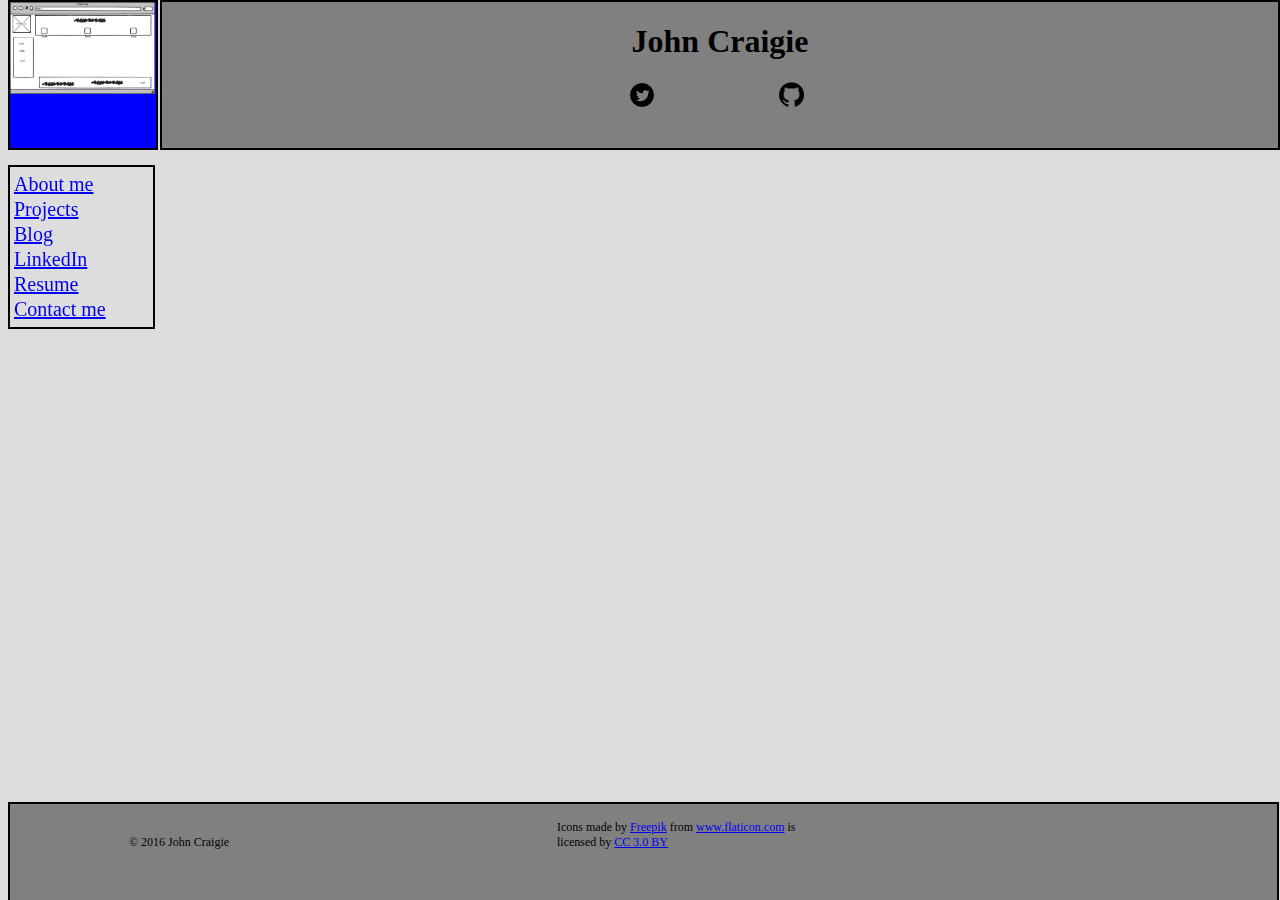
<file: index.html>
<!DOCTYPE html>
<html>
  <head>
    <title>
      John Craigie
    </title>
    <link type="text/css" rel="stylesheet" href="stylesheets/default.css"/>
  </head>
  <body class="grad">
    <figure class="profile">
      <a href="index.html"><img src="imgs/Wireframe-index.png" alt="Profile picture and home button."/></a> <!-- profile picture and link to return home -->
      <!-- used a handy picture as a placeholder -->
    </figure>
    <header>
      <h1>John Craigie</h1>   <!-- or witty title -->
      <!-- <h2><p>The personal page of John Craigie</p></h2> --> <!-- if witty title is used -->
      <section class="header-links">
      <figure class="header-link-imgs"><a href="https://twitter.com/ArinB"><img src="imgs/Twitter circular logo 24px.png" alt="Twitter"/></a></figure>    <!--!Social Media link 1 -->
      <figure class="header-link-imgs"><a href="https://github.com/jcraigie?tab=repositories"><img src="imgs/Github logo.png" alt="Github"/></a></figure>
      </section>
    </header>
    <nav>
      <section><a href="about.html">About me</a><br /></section>
      <section><a href="projects/index.html">Projects</a><br /></section>
      <section><a href="Blog-index.html">Blog</a><br /></section>
      <section><a href=#>LinkedIn</a><br /></section>
      <section><a href=#>Resume</a><br /></section> <!-- specifically mentioned in the wireframing assignment though may be redundant with the linkedin being present -->
      <section><a href="mailto:jcraigie@cox.net">Contact me</a></section>
    </nav>
    <!-- eventually a section would go here rotating through various blog posts and projects maybe -->
    <footer>
      <section class="footer-1"><p>&copy 2016 John Craigie</p></section> <!-- Legal info or similar -->
      <!-- <section id="footer-2"><p>Lorem Ipsum</p></section>  Copyright info or similar -->
      <section>Icons made by <a href="http://www.freepik.com" title="Freepik">Freepik</a> from <a href="http://www.flaticon.com" title="Flaticon">www.flaticon.com</a> is licensed by <a href="http://creativecommons.org/licenses/by/3.0/" title="Creative Commons BY 3.0" target="_blank">CC 3.0 BY</a></section>
    </footer>
  </body>
  <!--ran up to the time limit -->
</html>
</file>
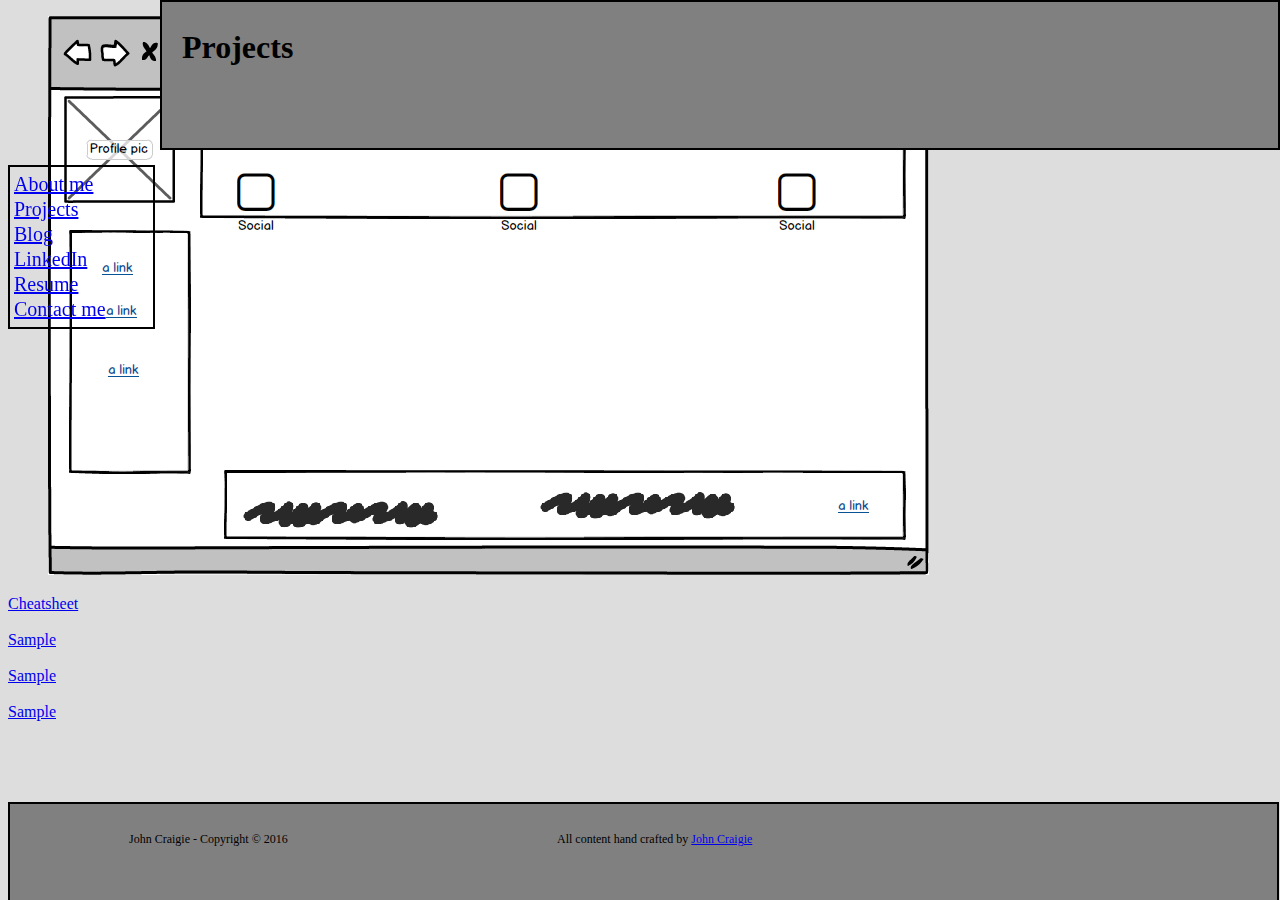
<file: projects/index.html>
<!--PROJECTS INDEX -->
<!DOCTYPE html>
<html>
  <head>
    <link type="text/css" rel="stylesheet" href="../stylesheets/default.css"/>
    <link type="text/css" rel="stylesheet" href="../stylesheets/blog.css"/>
    <title>
      John Craigie Projects
    </title>
  </head>
  <body>
    <figure id="profile">
      <a href="../index.html"><img src="../imgs/Wireframe-index.png" alt="Profile picture and home button."/></a> <!-- profile picture and link to return home -->
      <!-- used a handy picture as a placeholder -->
    </figure>
    <header>
      <h1>John Craigie</h1>   
      <section id="header-links">
      <figure class="header-link-imgs"><a href="https://twitter.com/ArinB"><img src="../imgs/twitter.png" alt="Twitter"/></a></figure>    <!--!Social Media link 1 -->
      <figure class="header-link-imgs"><a href="https://github.com/jcraigie?tab=repositories"><img src="../imgs/Github.png" alt="Github"/></a></figure>
      </section>
    </header>
    <nav>
      <section><a href="../about.html">About me</a><br /></section>
      <section><a href="index.html">Projects</a><br /></section>
      <section><a href="../Blog-index.html">Blog</a><br /></section>
      <section><a href=#>LinkedIn</a><br /></section>
      <section><a href=#>Resume</a><br /></section> <!-- specifically mentioned in the wireframing assignment though may be redundant with the linkedin being present -->
      <section><a href="mailto:jcraigie@cox.net">Contact me</a></section>
    </nav>
    <section id="content">
      <header>
      <h2>Projects</h2><br />  
      </header>
      <a href="cheat_sheet.html">Cheatsheet</a><br />
      <br />
      <a href="#">Sample</a><br />
      <br />
      <a href="#">Sample</a><br />
      <br />
      <a href="#">Sample</a><br />
    </section>
    <footer>
      <section id="footer-1"><p>John Craigie - Copyright © 2016</p></section> <!-- Legal info or similar -->
      <!-- <section id="footer-2"><p>Lorem Ipsum</p></section>  Copyright info or similar -->
      <section id="footer-3"><p>All content hand crafted by <a href="mailto:jcraigie@cox.net">John Craigie</a></p></section>
    </footer>
  </body>
  <!--ran up to the time limit -->
</html>
</file>
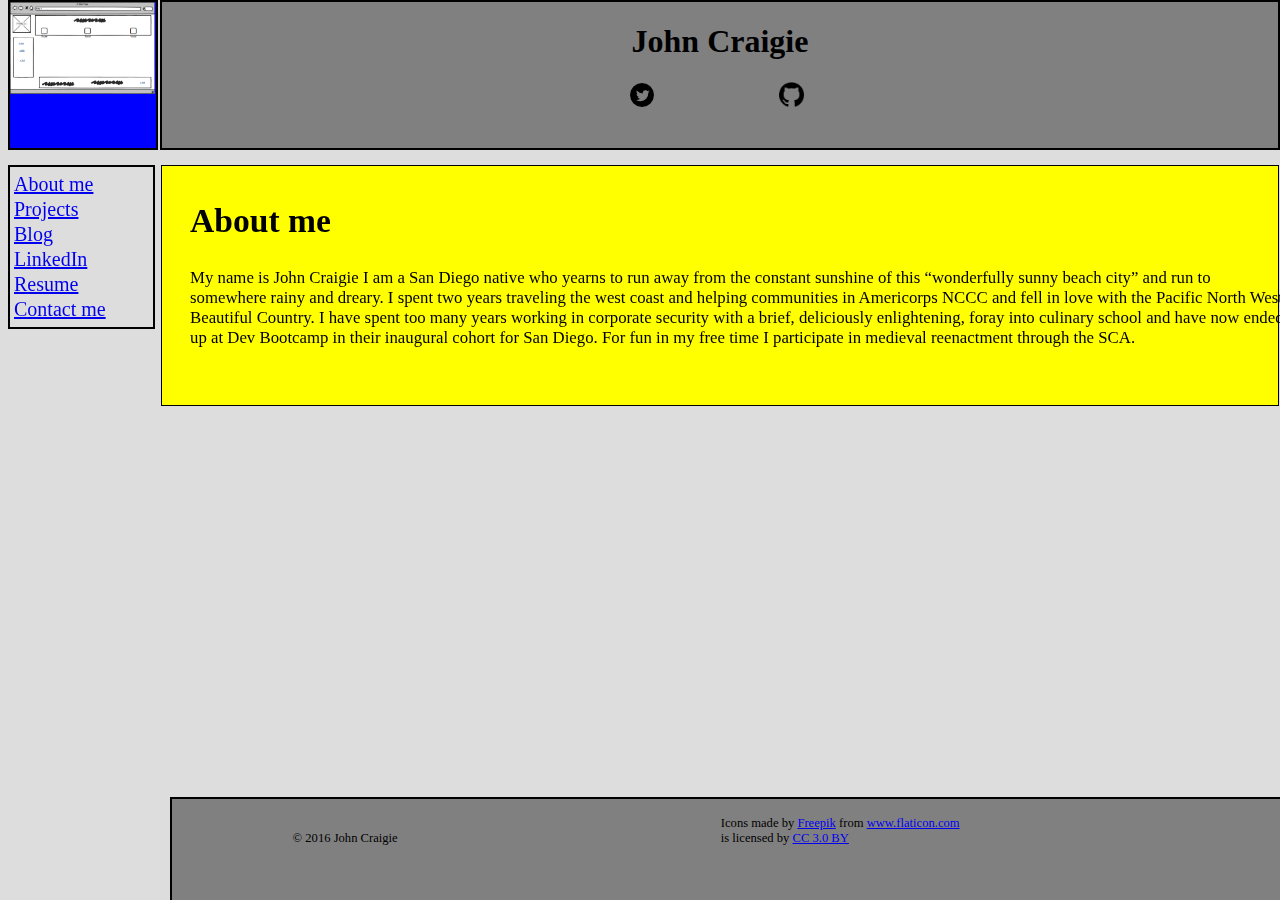
<file: about.html>
<!DOCTYPE html>
<html>
  <head>
    <link type="text/css" rel="stylesheet" href="stylesheets/default.css"/>
    <link type="text/css" rel="stylesheet" href="stylesheets/blog.css"/>
    <title>
      John Craigie
    </title>
  </head>
  <body>
    <figure class="profile">
      <a href="index.html"><img src="imgs/Wireframe-index.png" alt="Profile picture and home button."/></a> <!-- profile picture and link to return home -->
      <!-- used a handy picture as a placeholder -->
    </figure>
    <header>
      <h1>John Craigie</h1>  
      <section class="header-links">
      <figure class="header-link-imgs"><a href="https://twitter.com/ArinB"><img src="imgs/Twitter circular logo 24px.png" alt="Twitter"/></a></figure>    <!--!Social Media link 1 -->
      <figure class="header-link-imgs"><a href="https://github.com/jcraigie?tab=repositories"><img src="imgs/Github logo.png" alt="Github"/></a></figure>
      </section>
    </header>
    <nav>
      <section><a href="/about.html">About me</a><br /></section>
      <section><a href="projects/index.html">Projects</a><br /></section>
      <section><a href="/Blog-index.html">Blog</a><br /></section>
      <section><a href=#>LinkedIn</a><br /></section>
      <section><a href=#>Resume</a><br /></section> <!-- specifically mentioned in the wireframing assignment though may be redundant with the linkedin being present -->
      <section><a href="mailto:jcraigie@cox.net">Contact me</a></section>
    </nav>
    <div class="content">
      <h2>About me</h2>
      <p>My name is John Craigie I am a San Diego native  who yearns to run away from the constant sunshine of this “wonderfully sunny beach city” and run to somewhere rainy and dreary. I spent two years traveling the west coast and helping communities in Americorps NCCC and fell in love with the Pacific North West. Beautiful Country. 
	I have spent too many years working in corporate security with a brief, deliciously enlightening, foray into culinary school and have now ended up at Dev Bootcamp in their inaugural cohort for San Diego. For fun in my free time I participate in medieval reenactment through the SCA. </p>
      
    <footer>
      <section class="footer-1"><p>&copy 2016 John Craigie</p></section> <!-- Legal info or similar -->
      <!-- <section id="footer-2"><p>Lorem Ipsum</p></section>  Copyright info or similar -->
      <section>Icons made by <a href="http://www.freepik.com" title="Freepik">Freepik</a> from <a href="http://www.flaticon.com" title="Flaticon">www.flaticon.com</a> is licensed by <a href="http://creativecommons.org/licenses/by/3.0/" title="Creative Commons BY 3.0" target="_blank">CC 3.0 BY</a></section>
    </footer>
  </body>
</html>
</file>
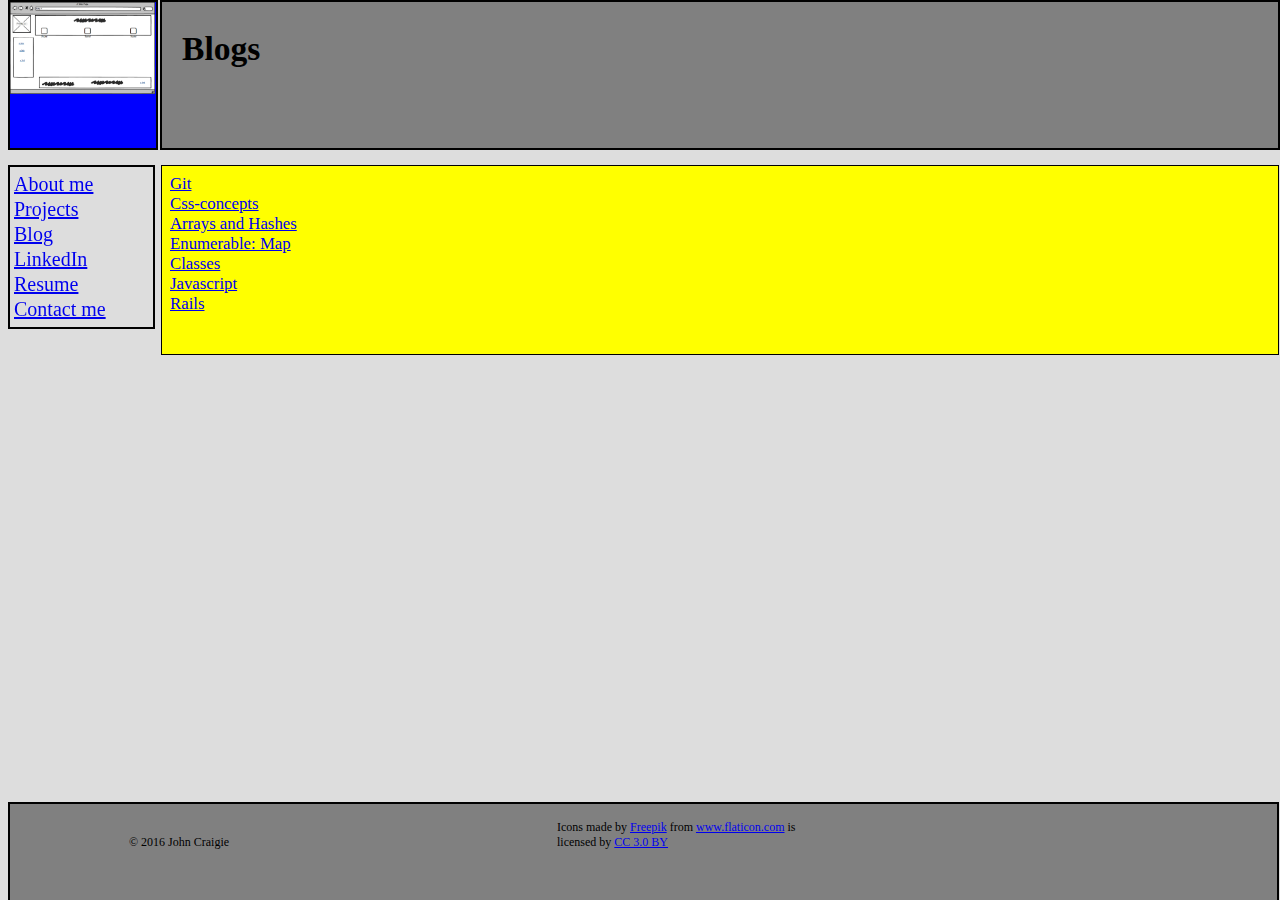
<file: Blog-index.html>
<!DOCTYPE html>
<html>
  <head>
    <link type="text/css" rel="stylesheet" href="stylesheets/default.css"/>
    <link type="text/css" rel="stylesheet" href="stylesheets/blog.css"/>
    <title>
      John Craigie
    </title>
  </head>
  <body>
    <figure class="profile">
      <a href="index.html"><img src="imgs/Wireframe-index.png" alt="Profile picture and home button."/></a> <!-- profile picture and link to return home -->
      <!-- used a handy picture as a placeholder -->
    </figure>
    <header>
      <h1>John Craigie</h1>   <!-- or witty title -->
      <!-- <h2><p>The personal page of John Craigie</p></h2> --> <!-- if witty title is used -->
      <section class="header-links">
      <figure class="header-link-imgs"><a href="https://twitter.com/ArinB"><img src="imgs/Twitter circular logo 24px.png" alt="Twitter"/></a></figure>    <!--!Social Media link 1 -->
      <figure class="header-link-imgs"><a href="https://github.com/jcraigie?tab=repositories"><img src="imgs/Github logo.png" alt="Github"/></a></figure>
      </section>
    </header>
    <nav>
      <section><a href="about.html">About me</a><br /></section>
      <section><a href="projects/index.html">Projects</a><br /></section>
      <section><a href="Blog-index.html">Blog</a><br /></section>
      <section><a href=#>LinkedIn</a><br /></section>
      <section><a href=#>Resume</a><br /></section> <!-- specifically mentioned in the wireframing assignment though may be redundant with the linkedin being present -->
      <section><a href="mailto:jcraigie@cox.net">Contact me</a></section>
    </nav>
    <section class="content">
      <header>
      <h2>Blogs</h2><br />  
      </header>
      <a href="blog/git.html">Git</a><br />
      <a href="blog/css-concepts.html">Css-concepts</a><br />
      <a href="blog/arrays-hashes.html">Arrays and Hashes</a><br />
      <a href="blog/enumerable-methods.html">Enumerable: Map</a><br />
      <a href="blog/ruby-classes.html">Classes</a><br />
      <a href="blog/javascript.html">Javascript</a><br />
      <a href="blog/tech.html">Rails</a><br />
    </section>
    <!-- eventually a section would go here rotating through various blog posts and projects maybe -->
    <footer>
      <section class="footer-1"><p>&copy 2016 John Craigie</p></section> <!-- Legal info or similar -->
      <!-- <section id="footer-2"><p>Lorem Ipsum</p></section>  Copyright info or similar -->
      <section>Icons made by <a href="http://www.freepik.com" title="Freepik">Freepik</a> from <a href="http://www.flaticon.com" title="Flaticon">www.flaticon.com</a> is licensed by <a href="http://creativecommons.org/licenses/by/3.0/" title="Creative Commons BY 3.0" target="_blank">CC 3.0 BY</a></section>
    </footer>
  </body>
  <!--ran up to the time limit -->
</html>
</file>
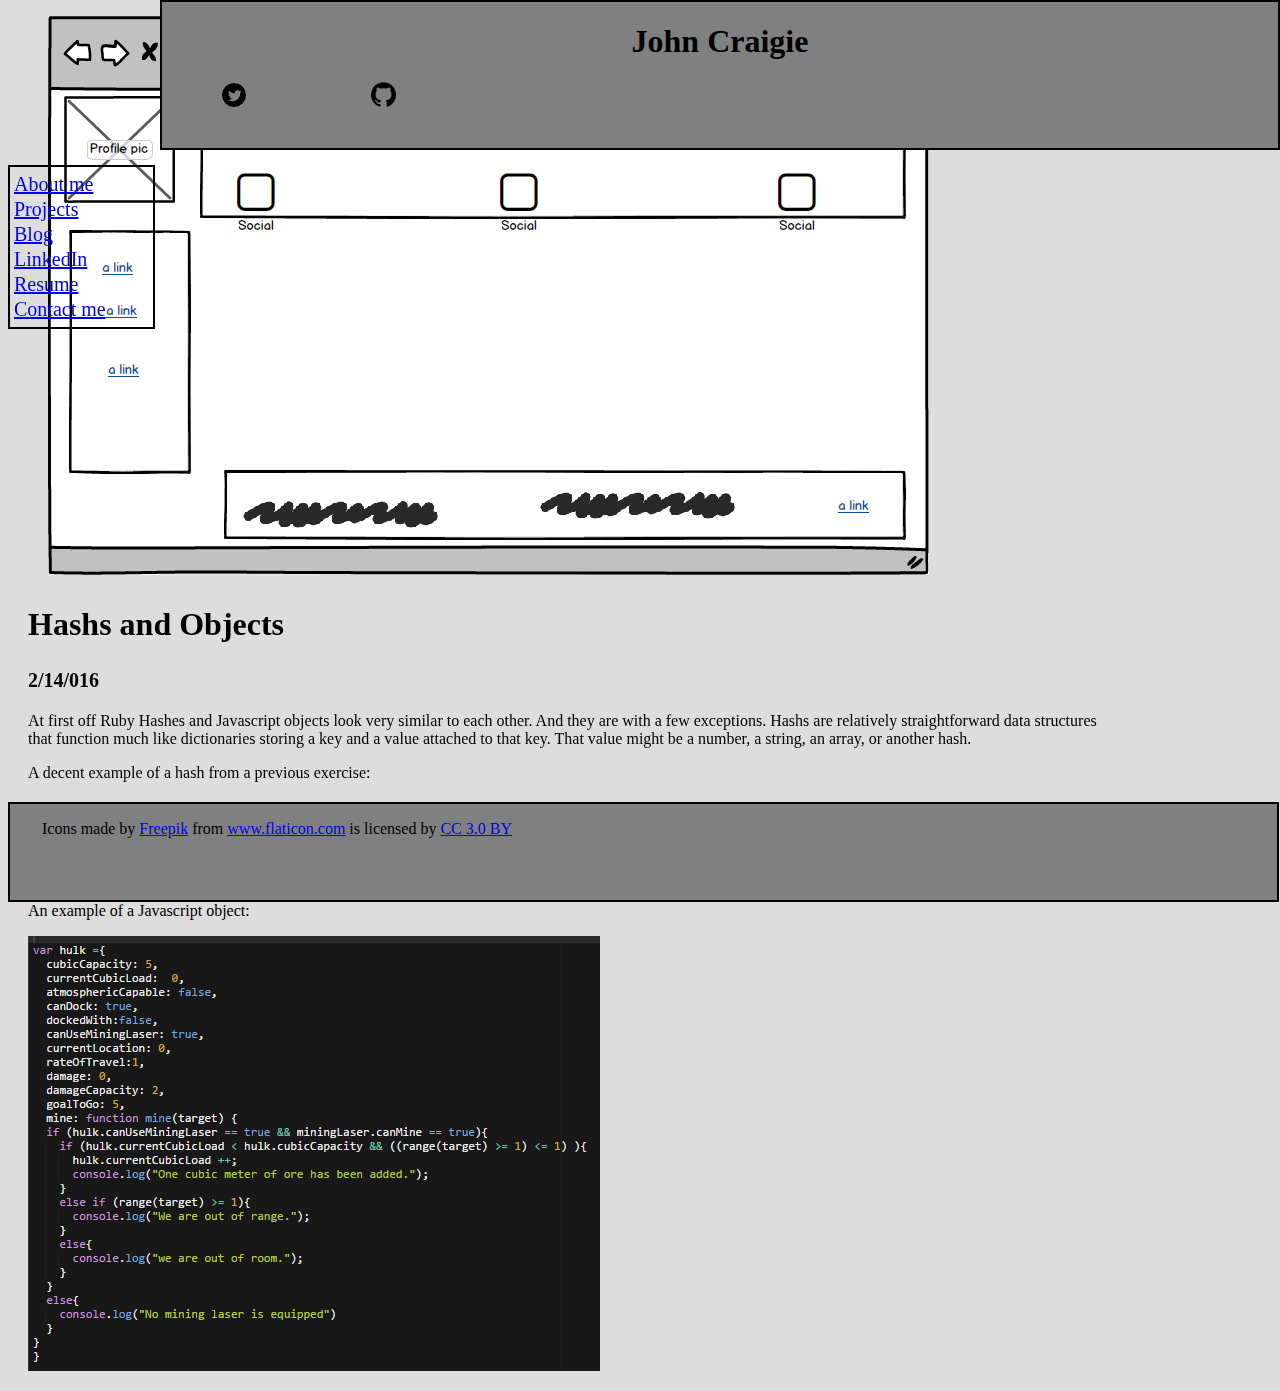
<file: blog/javascript.html>
<!DOCTYPE html>
<html>
  <head>
    <link type="text/css" rel="stylesheet" href="../stylesheets/default.css"/>
    <link type="text/css" rel="stylesheet" href="../stylesheets/blog.css"/>
    <title>
      John Craigie
    </title>
  </head>
  <body>
    <figure id="profile">
      <a href="../index.html"><img src="../imgs/Wireframe-index.png" alt="Profile picture and home button."/></a> <!-- profile picture and link to return home -->
      <!-- used a handy picture as a placeholder -->
    </figure>
    <header>
      <h1>John Craigie</h1>   <!-- or witty title -->
      <!-- <h2><p>The personal page of John Craigie</p></h2> --> <!-- if witty title is used -->
      <section id="header-links">
      <figure class="header-link-imgs"><a href="https://twitter.com/ArinB"><img src="../imgs/Twitter circular logo 24px.png" alt="Twitter"/></a></figure>    <!--!Social Media link 1 -->
      <figure class="header-link-imgs"><a href="https://github.com/jcraigie?tab=repositories"><img src="../imgs/Github logo.png" alt="Github"/></a></figure>
      </section>
    </header>
    <nav>
      <section><a href="../about.html">About me</a><br /></section>
      <section><a href="../projects/index.html">Projects</a><br /></section>
      <section><a href="/Blog-index.html">Blog</a><br /></section>
      <section><a href=#>LinkedIn</a><br /></section>
      <section><a href=#>Resume</a><br /></section> <!-- specifically mentioned in the wireframing assignment though may be redundant with the linkedin being present -->
      <section><a href="mailto:jcraigie@cox.net">Contact me</a></section>
    </nav>
    <div id="content">
      <h2>Hashs and Objects</h2>
      <h3>2/14/016</h3>
      <p>At first off Ruby Hashes and Javascript objects look very similar to each other. And they are with a few exceptions. Hashs are relatively straightforward data structures<br /> that function much like dictionaries storing a key and a value attached to that key. That value might be a number, a string, an array, or another hash.	</p>
      <p>A decent example of a hash from a previous exercise:</p>
        <p><code>hash = {outer: {inner: {"almost" => {3 => "congrats!"}}}}</code></p>
      <p>Javascript objects on the other hand also store a key and a value attached to that key but in addition to being able to store everything a hash is able to it can also store<br /> functions as a value so that when that key is accessed it runs the function instead of just returning a string for instance. Additionally the way in which objects are<br /> accessed gives them behavior very similar to classes in Ruby.</p>
      <p>An example of a Javascript object:</p>
      
        <p><img src="../imgs/Hulk.PNG" alt="Example of Javascript object."><br /></p>
        
    </div>
    <footer>
      <div>Icons made by <a href="http://www.freepik.com" title="Freepik">Freepik</a> from <a href="http://www.flaticon.com" title="Flaticon">www.flaticon.com</a> is licensed by <a href="http://creativecommons.org/licenses/by/3.0/" title="Creative Commons BY 3.0" target="_blank">CC 3.0 BY</a></div> 
      <!--<section id="footer-2"><p>Lorem Ipsum</p></section> <!-- Copyright info or similar -->
      <!-- <section id="footer-3"><p>All content hand crafted by <a href="mailto:jcraigie@cox.net">John Craigie</a></p></section> -->
    </footer>
  </body>
 
</html>
</file>
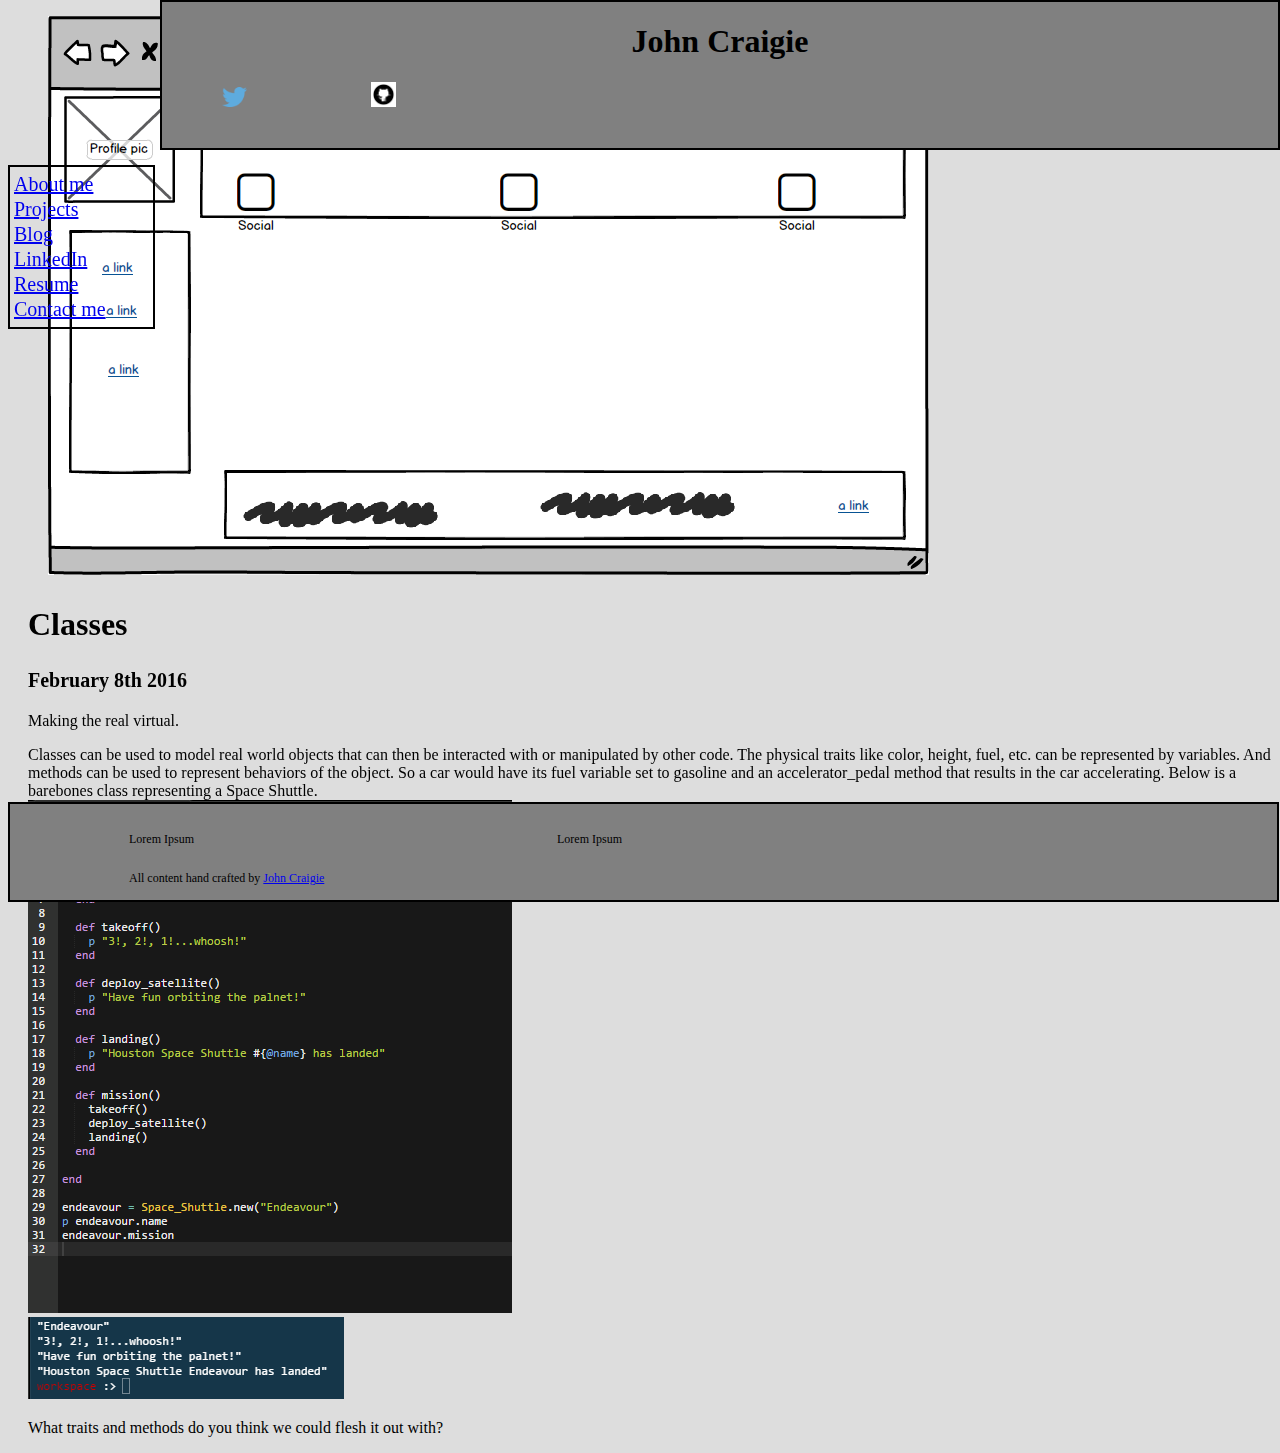
<file: blog/ruby-classes.html>
<!DOCTYPE html>
<html>
  <head>
    <link type="text/css" rel="stylesheet" href="../stylesheets/default.css"/>
    <link type="text/css" rel="stylesheet" href="../stylesheets/blog.css"/>
    <title>
      John Craigie
    </title>
  </head>
  <body>
    <figure id="profile">
      <a href="../index.html"><img src="../imgs/Wireframe-index.png" alt="Profile picture and home button."/></a> <!-- profile picture and link to return home -->
      <!-- used a handy picture as a placeholder -->
    </figure>
    <header>
      <h1>John Craigie</h1>   <!-- or witty title -->
      <!-- <h2><p>The personal page of John Craigie</p></h2> --> <!-- if witty title is used -->
      <section id="header-links">
      <figure class="header-link-imgs"><a href="https://twitter.com/ArinB"><img src="../imgs/twitter.png" alt="Twitter"/></a></figure>    <!--!Social Media link 1 -->
      <figure class="header-link-imgs"><a href="https://github.com/jcraigie?tab=repositories"><img src="../imgs/Github.png" alt="Github"/></a></figure>
      </section>
    </header>
    <nav>
      <section><a href=#>About me</a><br /></section>
      <section><a href=#>Projects</a><br /></section>
      <section><a href="/Blog-index.html">Blog</a><br /></section>
      <section><a href=#>LinkedIn</a><br /></section>
      <section><a href=#>Resume</a><br /></section> <!-- specifically mentioned in the wireframing assignment though may be redundant with the linkedin being present -->
      <section><a href="mailto:jcraigie@cox.net">Contact me</a></section>
    </nav>
    <div id="content">
      <h2>Classes</h2>
      <h3>February 8th 2016</h3>
      <p>Making the real virtual.</p>
      <p>Classes can be used to model real world objects that can then be interacted with or manipulated by other code. The physical traits like color, height, fuel, etc. can be represented by variables. And methods can be used to represent behaviors of the object. So a car would have its fuel variable set to gasoline and an accelerator_pedal method that results in the car accelerating. Below is a barebones class representing a Space Shuttle.<br />
        
        <img src="../imgs/class.PNG"><br />
        
        <img src="../imgs/Class result.PNG" alt="Shuttle Class Results."><br /></p>
      
      <p>What traits and methods do you think we could flesh it out with? </p>
    </div>
    <footer>
      <section id="footer-1"><p>Lorem Ipsum</p></section> <!-- Legal info or similar -->
      <section id="footer-2"><p>Lorem Ipsum</p></section> <!-- Copyright info or similar -->
      <section id="footer-3"><p>All content hand crafted by <a href="mailto:jcraigie@cox.net">John Craigie</a></p></section>
    </footer>
  </body>
    <!--ran up to the time limit -->

  

</html>
</file>
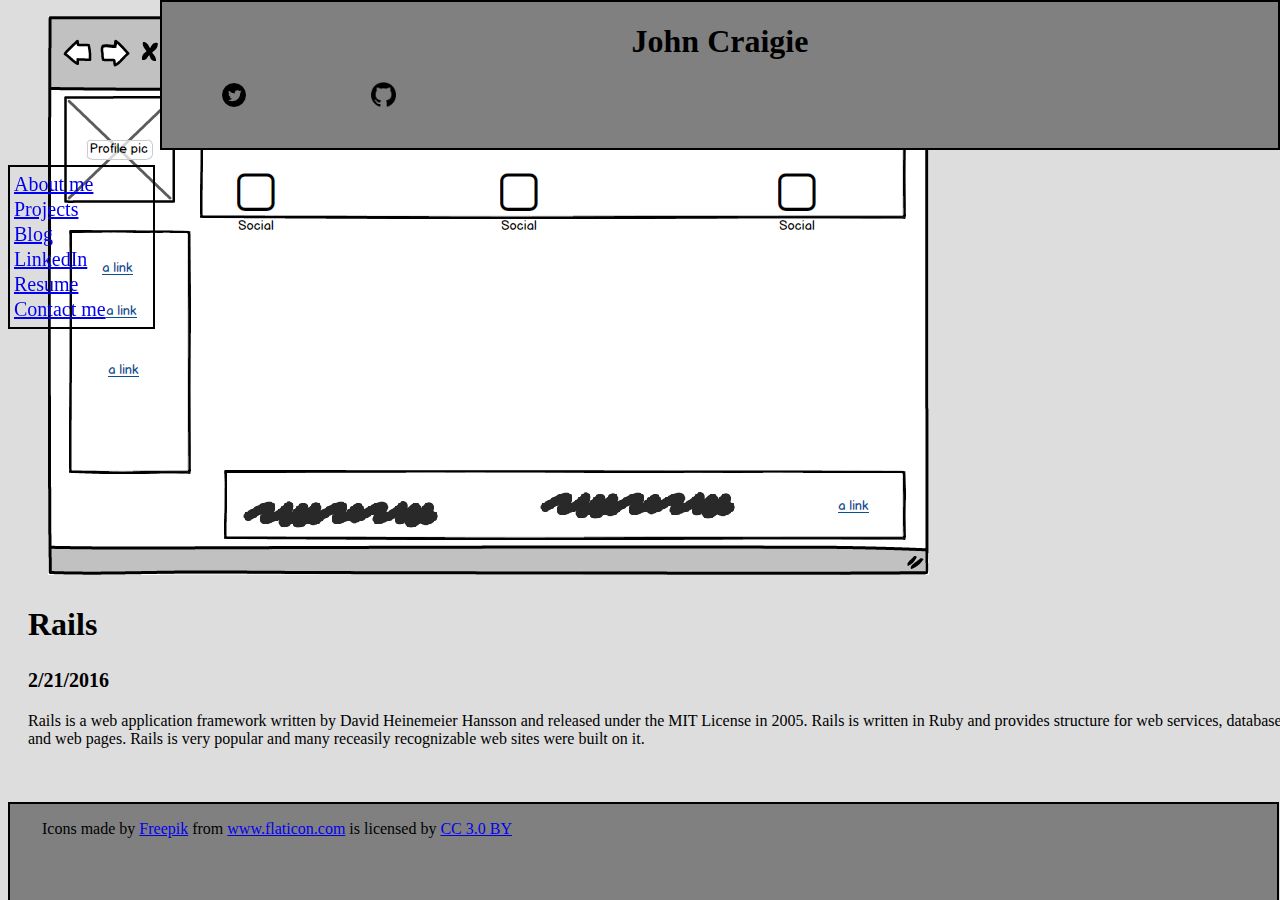
<file: blog/tech.html>
<!DOCTYPE html>
<html>
  <head>
    <link type="text/css" rel="stylesheet" href="../stylesheets/default.css"/>
    <link type="text/css" rel="stylesheet" href="../stylesheets/blog.css"/>
    <title>
      John Craigie
    </title>
  </head>
  <body>
    <figure id="profile">
      <a href="../index.html"><img src="../imgs/Wireframe-index.png" alt="Profile picture and home button."/></a> 
      <!-- used a handy picture as a placeholder -->
    </figure>
    <header>
      <h1>John Craigie</h1>   
      <section id="header-links">
      <figure class="header-link-imgs"><a href="https://twitter.com/ArinB"><img src="../imgs/Twitter circular logo 24px.png" alt="Twitter"/></a></figure>    
      <figure class="header-link-imgs"><a href="https://github.com/jcraigie?tab=repositories"><img src="../imgs/Github logo.png" alt="Github"/></a></figure>
      </section>
    </header>
    <nav>
      <section><a href="../about.html">About me</a><br /></section>
      <section><a href="../projects/index.html">Projects</a><br /></section>
      <section><a href="/Blog-index.html">Blog</a><br /></section>
      <section><a href=#>LinkedIn</a><br /></section>
      <section><a href=#>Resume</a><br /></section> 
      <section><a href="mailto:jcraigie@cox.net">Contact me</a></section>
    </nav>
    <div id="content">
      <h2>Rails</h2>
      <h3>2/21/2016</h3>
      <p>Rails is a web application framework written by David Heinemeier Hansson and released under the MIT License in 2005. Rails is written in Ruby and provides structure for web services, databases, and web pages. Rails is very popular and many receasily recognizable web sites were built on it.</p>
    </div>
    <footer>
      <div>Icons made by <a href="http://www.freepik.com" title="Freepik">Freepik</a> from <a href="http://www.flaticon.com" title="Flaticon">www.flaticon.com</a> is licensed by <a href="http://creativecommons.org/licenses/by/3.0/" title="Creative Commons BY 3.0" target="_blank">CC 3.0 BY</a></div> 
      <!--<section id="footer-2"><p>Lorem Ipsum</p></section> <!-- Copyright info or similar -->
      <!-- <section id="footer-3"><p>All content hand crafted by <a href="mailto:jcraigie@cox.net">John Craigie</a></p></section> -->
    </footer>
  </body>
   

  

</html>
</file>
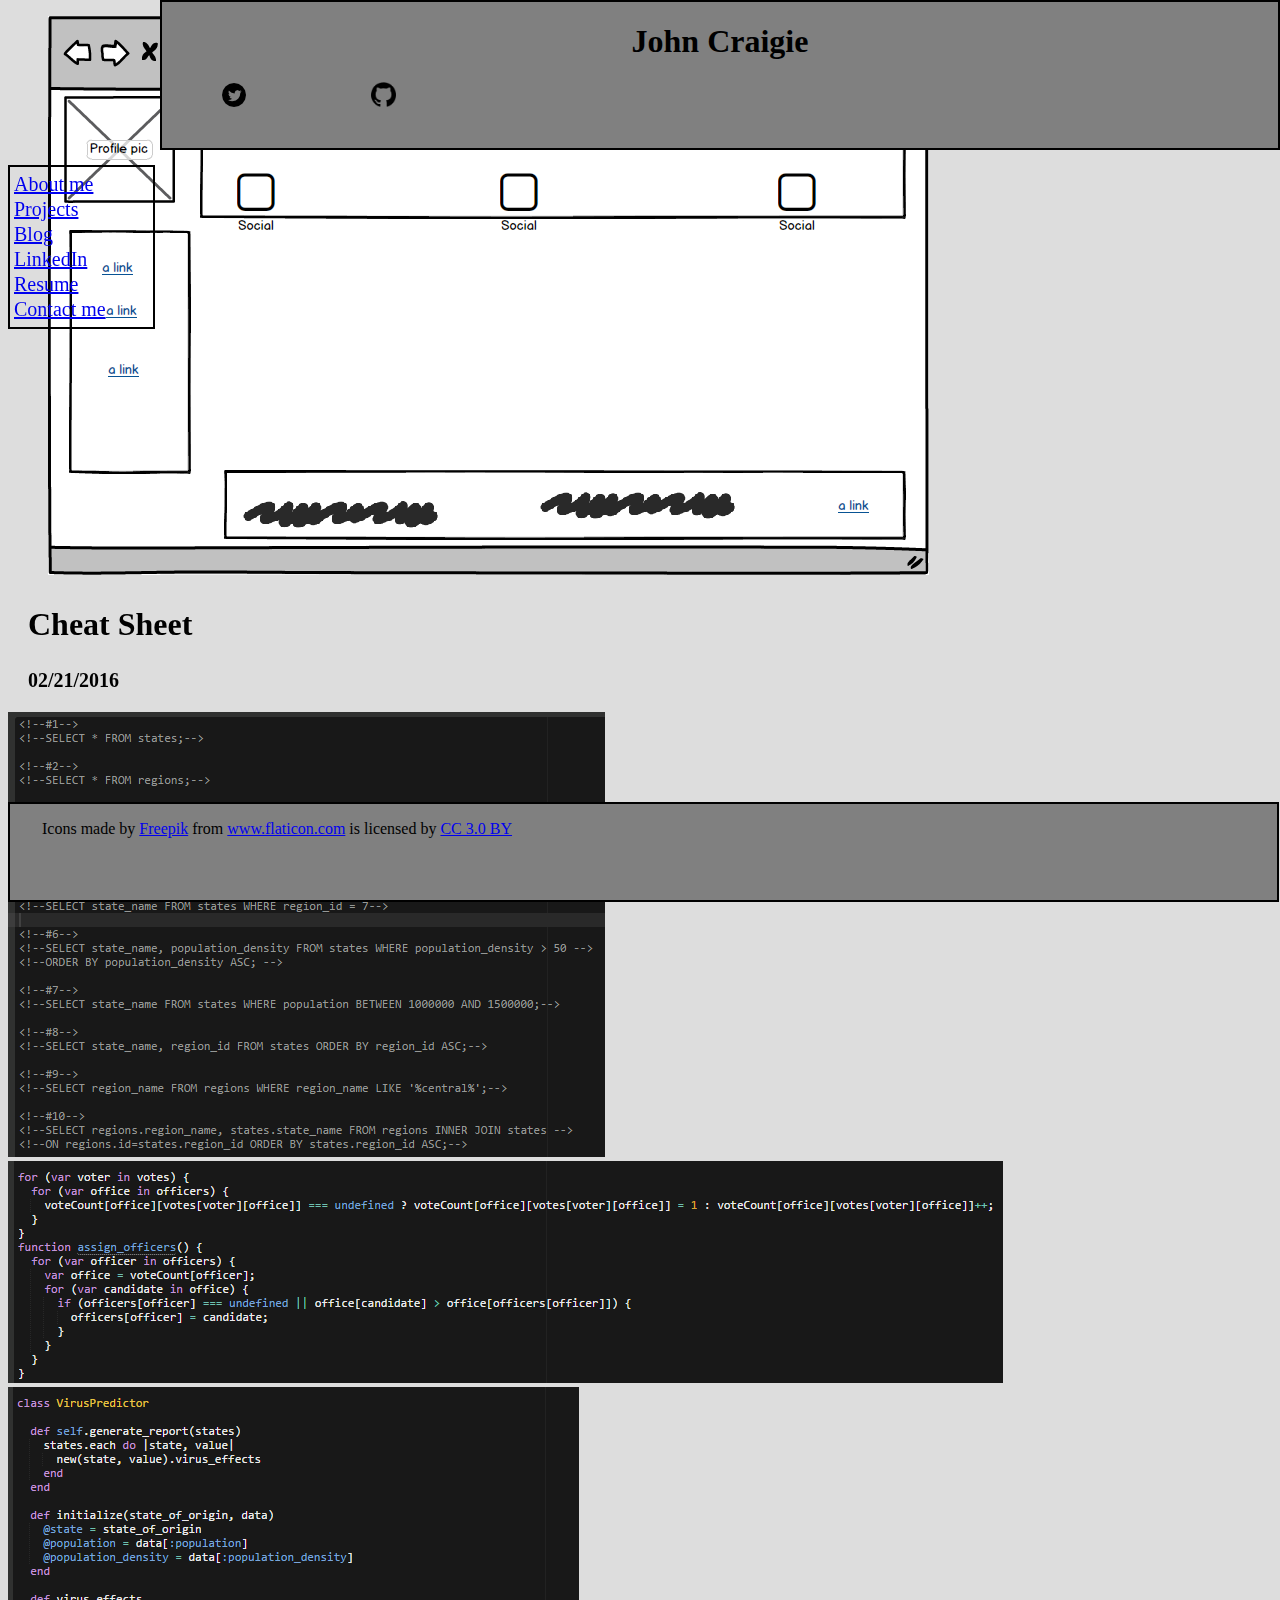
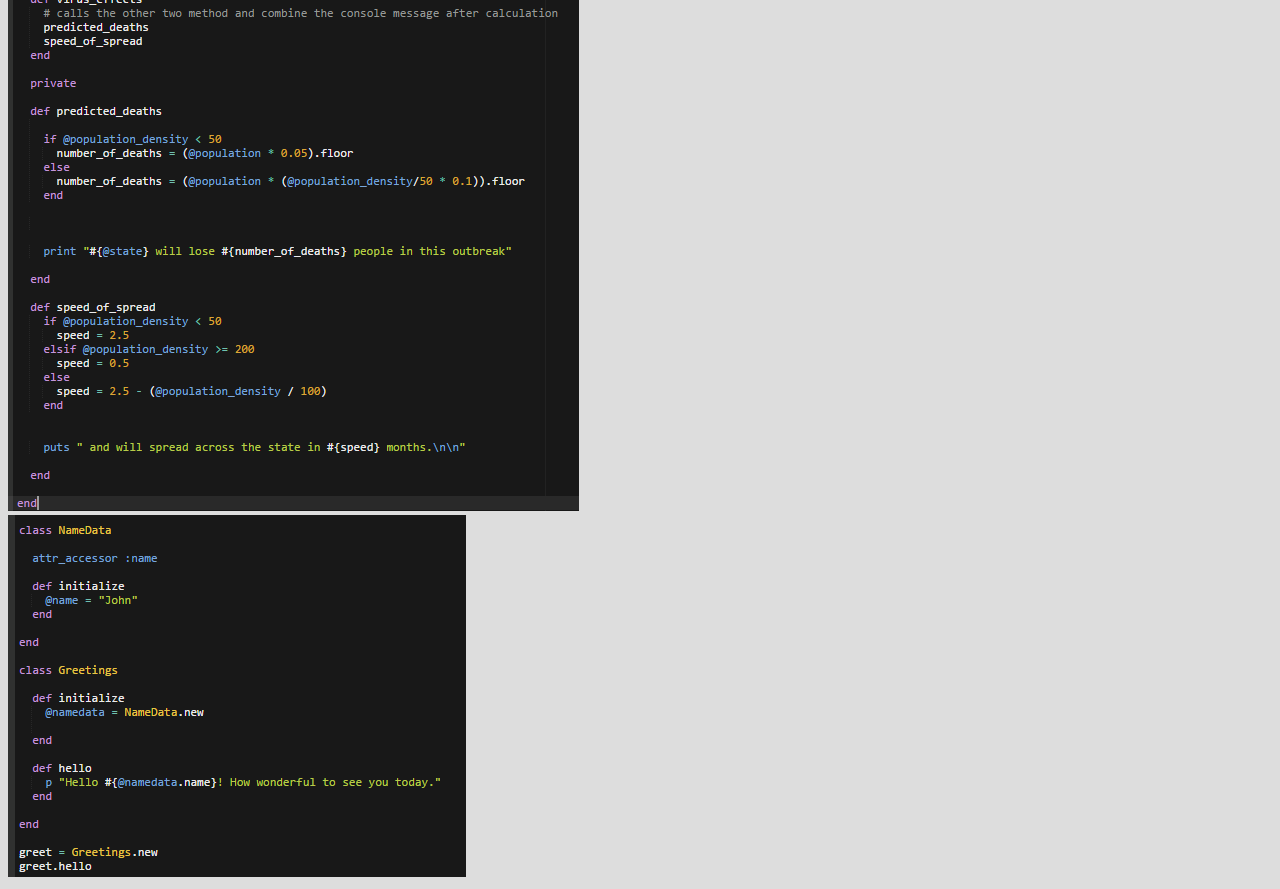
<file: projects/cheat_sheet.html>
<!DOCTYPE html>
<html>
  <head>
    <link type="text/css" rel="stylesheet" href="../stylesheets/default.css"/>
    <link type="text/css" rel="stylesheet" href="../stylesheets/blog.css"/>
    <title>
      John Craigie
    </title>
  </head>
  <body>
    <figure id="profile">
      <a href="../index.html"><img src="../imgs/Wireframe-index.png" alt="Profile picture and home button."/></a>
      </figure>
    <header>
      <h1>John Craigie</h1>   
      <section id="header-links">
      <figure class="header-link-imgs"><a href="https://twitter.com/ArinB"><img src="../imgs/Twitter circular logo 24px.png" alt="Twitter"/></a></figure>   
      <figure class="header-link-imgs"><a href="https://github.com/jcraigie?tab=repositories"><img src="../imgs/Github logo.png" alt="Github"/></a></figure>
      </section>
    </header>
    <nav>
      <section><a href="../about.html">About me</a><br /></section>
      <section><a href="/index.html">Projects</a><br /></section>
      <section><a href="../Blog-index.html">Blog</a><br /></section>
      <section><a href=#>LinkedIn</a><br /></section>
      <section><a href=#>Resume</a><br /></section>
      <section><a href="mailto:jcraigie@cox.net">Contact me</a></section>
    </nav>
    <div id="content">
      <h2>Cheat Sheet</h2>
      <h3>02/21/2016</h3>
      <img src="../imgs/CS1.png" alt="SQL"><br />
      <img src="../imgs/CS2.png" alt="Javascript nestes iteration"><br />
      <img src="../imgs/CS3.png" alt="Ruby nested iteration"><br />
      <img src="../imgs/CS4.png" alt="Ruby Class attribute readers"><br />
      <!--<p>Lorem Ipsum</p>-->
    </div>
    <footer>
      <div>Icons made by <a href="http://www.freepik.com" title="Freepik">Freepik</a> from <a href="http://www.flaticon.com" title="Flaticon">www.flaticon.com</a> is licensed by <a href="http://creativecommons.org/licenses/by/3.0/" title="Creative Commons BY 3.0" target="_blank">CC 3.0 BY</a></div> 
      <!--<section id="footer-2"><p>Lorem Ipsum</p></section> <!-- Copyright info or similar -->
      <!-- <section id="footer-3"><p>All content hand crafted by <a href="mailto:jcraigie@cox.net">John Craigie</a></p></section> -->
    </footer>
  </body>
   

  

</html>
</file>
<file: stylesheets/default.css>
body{
  background-color: #dddddd ; 
  font-family: Garamond, 'Times New Roman', serif;
}

.profile{
  position:fixed;
  height:146px;
  width:146px;
  border:2px solid black;
  background-color:blue;
  margin:0px;
  top:0px;
}

img{
  max-height:99%;
  max-width:99%;
}

header{
  background-color:gray;
  position:fixed;
  left:160px;
  top:0px;
  margin:0px;
  /*padding:10px;*/
  height:146px;
  width:1116px;
  border:2px solid black;
  z-index:1;
}

h1{
  text-align: center;
  /*border:2px solid black;*/
}

.header-links{
  /*border:2px solid black;*/
  margin:0px auto;
  width:300px;
  height:auto;
}

.header-link-imgs{
  /*border:2px solid black;*/
  display: inline-block;
  height:25px;
  width:25px;
  margin:auto 60px;
}

nav{
  position:fixed;
  font-weight:400;
  top:160px;
  border:2px solid black;
  width:135px;
  /*padding:5px;*/
  margin:5px 0px;
  padding:4px;
}

nav>section{
  margin:2px 0px;
  font-size:1.25em;
}

footer{
  position:fixed;
  width:1203px;
  height:4em;
  border:2px solid black;
  bottom:-2px;
  margin:5em auto 0 auto;
  padding:1em 2em;
  background-color:gray;
}

footer>section{
  display:inline-block;
  /*border:2px solid black;*/
  /*margin:0 auto;*/
  font-size:0.75em;
  width:250px;
  height:auto;
  margin:0px 87px;
}

/*#footer-1{
  float:left;
  margin:1em 0px;
}

#footer-2{
  margin:1em auto;
}
#footer-3{
  float:right;
  margin:1em 0px;
}
*/
/* ran up to the time limit */
</file>
<file: stylesheets/blog.css>
.content{
  border:1px solid black;
  background-color:yellow;
  width:1100px;
  height:auto;
  position:relative;
  left:153px;
  top:157px;
  margin-bottom:5em;
  padding:8px 8px 40px 8px;
  font-size:1.05em;
}

h2{
  position:relative;
  font-size:2em;
  left:20px;
}

h3{
  position:relative;
  font-size:1.25em;
  left:20px;
}

div>p{
  position:relative;
  left:20px;
}

.blog-index{
  border:1px solid black;
  background-color:white;
  width:1000px;
  height:500px;
  position:relative;
  left:155px;
  top:157px;
}
/* ran up to the time limit */
</file>
